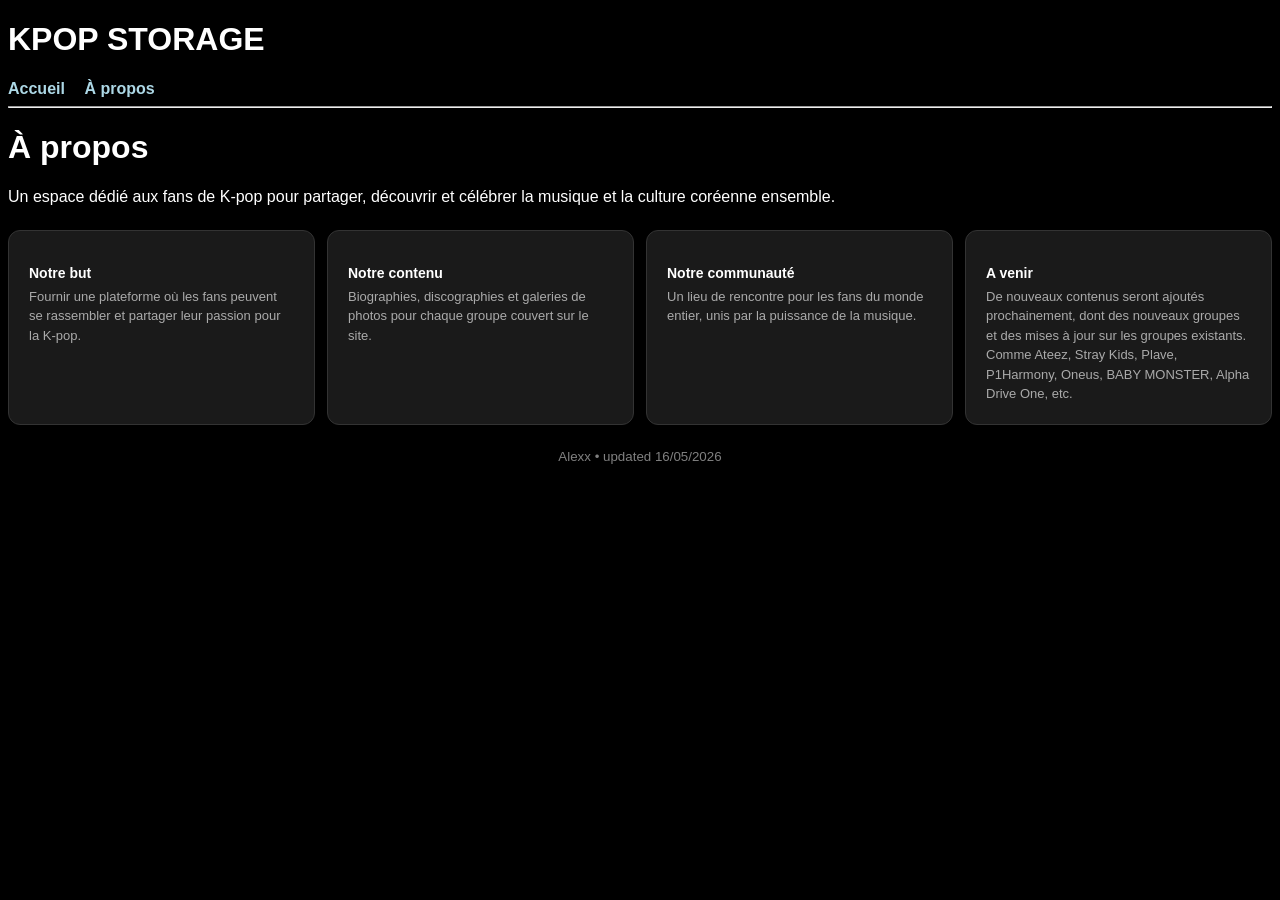
<file: docs/about.html>
<!DOCTYPE html>
<html lang="fr">
<head>
    <meta charset="UTF-8">
    <meta name="viewport" content="width=device-width, initial-scale=1.0">
    <link rel="stylesheet" href="assets/style.css">
    <title>about</title>
</head>
<body>
    <header>  
        <h1>KPOP STORAGE</h1>
        <nav>
            <ul>
                <li><a href="index.html">Accueil</a></li>
                <li><a href="about.html">À propos</a></li>
            </ul>
            <hr/>
        </nav>
    </header>
    <main><h1>À propos</h1>
  <p class="intro">Un espace dédié aux fans de K-pop pour partager, découvrir et célébrer la musique et la culture coréenne ensemble.</p>

  <div class="card-grid">
    <div class="card">
      <p class="card-title">Notre but</p>
      <p class="card-text">Fournir une plateforme où les fans peuvent se rassembler et partager leur passion pour la K-pop.</p>
    </div>
    <div class="card">
      <p class="card-title">Notre contenu</p>
      <p class="card-text">Biographies, discographies et galeries de photos pour chaque groupe couvert sur le site.</p>
    </div>
    <div class="card">
      <p class="card-title">Notre communauté</p>
      <p class="card-text">Un lieu de rencontre pour les fans du monde entier, unis par la puissance de la musique.</p>
    </div>
    <div class="card">
      <p class="card-title">A venir</p>
      <p class="card-text">De nouveaux contenus seront ajoutés prochainement, dont des nouveaux groupes et des mises à jour sur les groupes existants.
          Comme Ateez, Stray Kids, Plave, P1Harmony, Oneus, BABY MONSTER, Alpha Drive One, etc.
      </p>
    </div>
  </div></main>
    <footer>
  Alexx • updated 16/05/2026 </footer>
</html>
</file>
<file: docs/assets/style.css>
/* base */
html {
    background-color: #000000;
    color: white;
    font-family: 'Gill Sans', 'Gill Sans MT', Calibri, 'Trebuchet MS', sans-serif;
}

div .gallery {
    background: linear-gradient(135deg, #000000, #0c401c, #1a7a24, #0c401c, #000000);
    background-attachment: fixed;
    min-height: 100vh;
    margin: 0;
}

/* Galerie */
section .gallery {
    border-radius: 0.5em;
}
section a {
    /* Ajout d'un effet de survol */
    display: block;
    text-align: center;
    text-transform: uppercase;
    line-height: 60vh; /* centre verticalement le texte */
    color: white;
    /* augmente la taille*/
    font-size: 10em;
    /* Ajout d'un effet de flou */
    text-shadow: 2px 2px 4px rgba(0, 0, 0, 0.7);
    background-size: cover;
    text-decoration: none;
    background-position: center;
    background-repeat: no-repeat;
    display: block;
    border-radius: 0.25em;
    margin: 0.5em 0;
    box-shadow: 2px 2px 4px rgba(0, 0, 0, 0.7);
    overflow: hidden;

}

section a.txt {
    background-image: url('../assets/txtacc.jpg');
    background-size: cover;
    height: auto;
}

section a:hover {
    opacity: 0.8;

}

section a.enhypen {
    background-image: url('../assets/enhypenacc.jpg');
    background-size: cover;
    height: auto;
}
/* Navigation */
nav li {
    display: inline; /* met les éléments sur la même ligne */
    margin-right: 15px; /* espace entre les liens */

}

nav ul {
	margin: 0;
	padding: 0;
}

nav a {
    text-decoration: none;
    font-weight: bold;
    margin: 0;
    color: white;
}

nav a.current,nav a:hover{
    opacity: 1;
    transition: 0.3s ease;
    color: pink;
}
li a {
    color: lightblue;
    text-align: center;
    text-decoration: none;
    display: inline-block;
    font-weight: bold;
}

h4 {
    color: white;
    text-align: center;

}

.member {
    width: 30%;
    display: inline-block;
    height: auto;
    border-radius: 0.5em;
    margin: 1em 0;
    text-align: left;
    box-shadow: 2px 2px 4px rgba(0, 0, 0, 0.7);

}

.group {
    width: 100%;
    display: block;
    height: auto;
    border-radius: 0.5em;
    margin: 1em 0;
    text-align: center;
    box-shadow: 2px 2px 4px rgba(0, 0, 0, 0.7);

}

.album-cover {
    width: 50%;
    display: inline-block;
    height: auto;
    border-radius: 0.5em;
    margin: 1em auto;
    text-align: left;
    box-shadow: 2px 2px 4px rgba(0, 0, 0, 0.7);
}

.txt-group {
    background: linear-gradient(
        to bottom,
        #000000,
        #62abf5,
        #127798,
        #127798,
        #62abf5,
        #000000
    );
    padding: 1em;
    border-radius: 0.5em;
}

.enhypen-group {
    background: linear-gradient(
        to bottom,
        #000000,
        #570335,
        #000000,
        #000000,
        #570335,
        #000000
    );
    padding: 1em;
    border-radius: 0.5em;
}
/*card*/

.card {
    background: #1a1a1a;
    border-radius: 12px;
    padding: 1.25rem;
    border: 1px solid #333;
}

.card-grid {
    display: grid;
    grid-template-columns: repeat(auto-fit, minmax(160px, 1fr));
    gap: 12px;
    margin: 1.5rem 0;
}

.card-title {
    font-size: 14px;
    font-weight: bold;
    color: white;
    margin-bottom: 6px;
}
 
.card-text {
    font-size: 13px;
    color: #aaa;
    line-height: 1.5;
    margin: 0;
}

/* Footer */
footer {
    font-size: smaller;
    color: gray;
    text-align: center;
}
</file>
